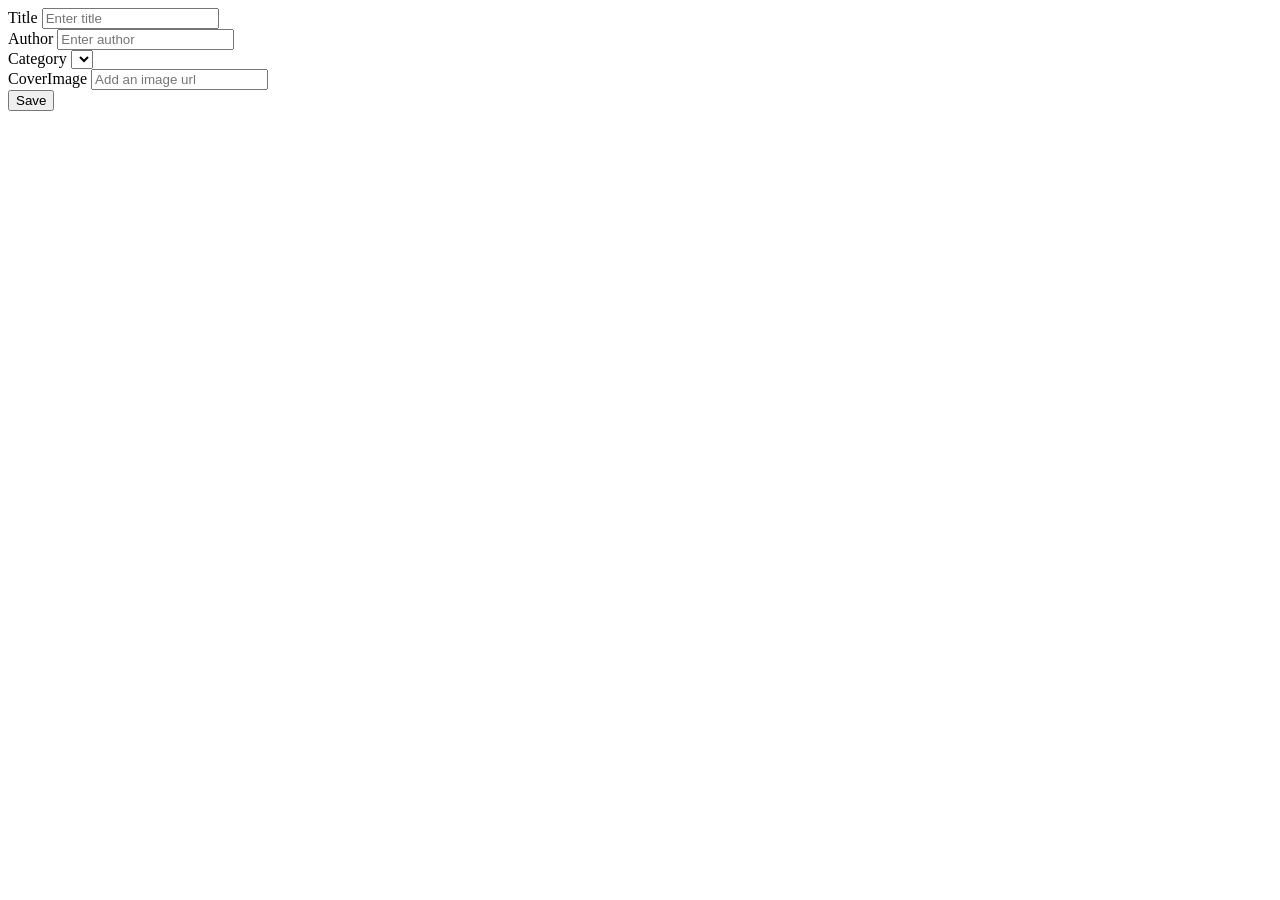
<file: src/main/resources/templates/books/edit.html>
<!DOCTYPE html>
<html lang="en" xmlns:th="http://www.thymeleaf.org">
<head th:replace="fragments/head"></head>
<body>
<header th:replace="fragments/header"></header>
<section class="container">
    <form th:action="@{/books/new}" th:object="${book}" method="post">
        <div class="form-group">
            <input type="hidden" th:field="*{id}">
            <label class="col-md2" for="title">Title</label>
            <input th:field="*{title}" type="text" class="col-md6 form-control form-control-sm" id="title"
                   placeholder="Enter title">
        </div>
        <div class="form-group">
            <label class="col-md2" for="author">Author</label>
            <input th:field="*{author}" type="text" class="col-md6 form-control form-control-sm" id="author"
                   placeholder="Enter author">
        </div>
        <div class="form-group">
            <label class="col-md2" for="category">Category</label>
            <select th:field="*{category}" type="text" class="col-md6 form-control form-control-sm" id="category">
                <option th:each="category: ${categories}"
                        th:value="${category.name}"
                        th:text="${category.name}"
                >

                </option>
            </select>
        </div>
        <div class="form-group">
            <label class="col-md2" for="coverImage">CoverImage</label>
            <input th:field="*{coverImage}" type="url" class="col-md6 form-control form-control-sm" id="coverImage"
                   placeholder="Add an image url">
        </div>
        <div class="card-footer ">
            <input type="submit" class="btn btn-primary btn-sm" value="Save"/>
        </div>
    </form>
</section>
<footer th:replace="fragments/footer"></footer>
</body>
</html>
</file>
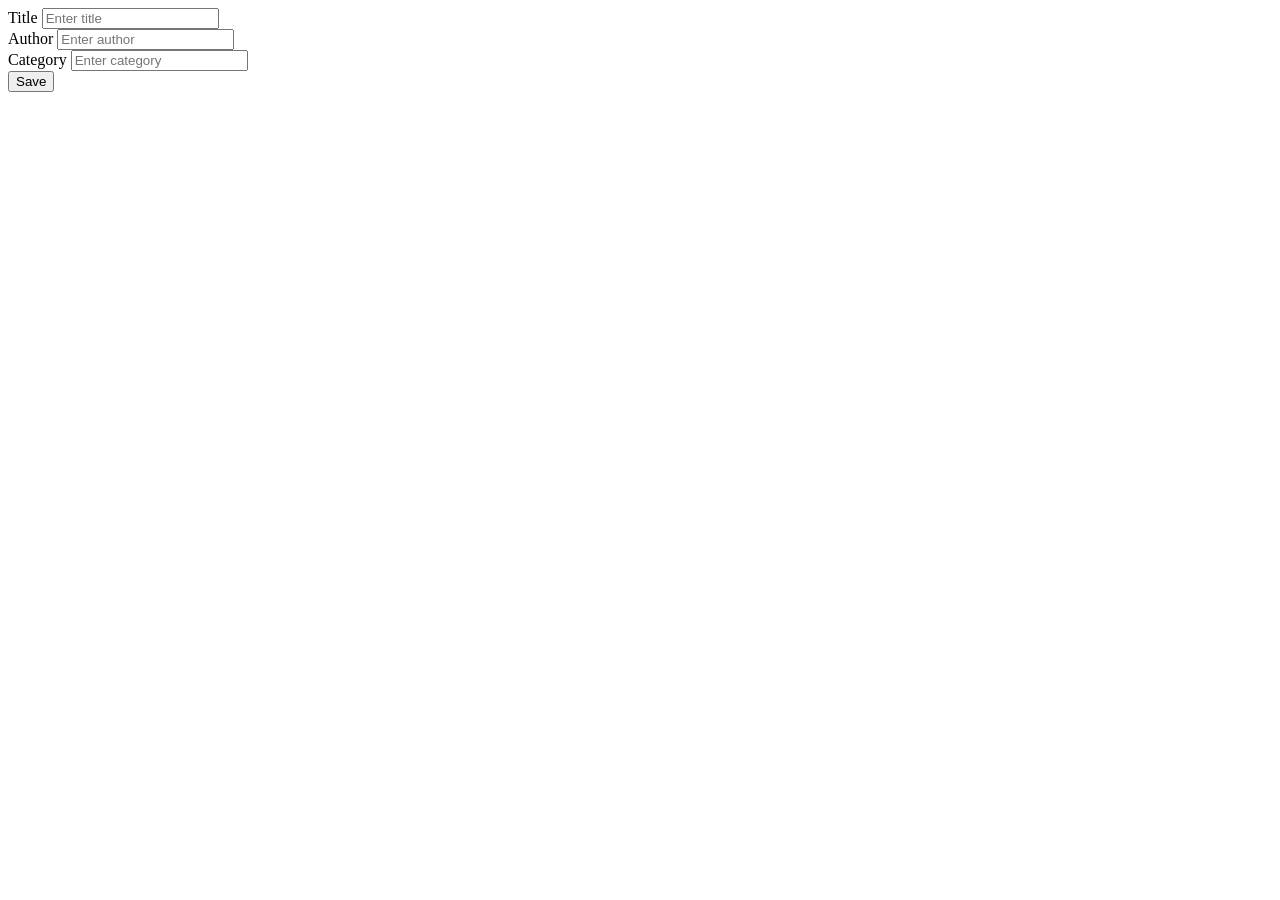
<file: src/main/resources/templates/books/new.html>
<!DOCTYPE html>
<html lang="en" xmlns:th="http://www.thymeleaf.org">
<head th:replace="fragments/head"></head>
<body>
<header th:replace="fragments/header"></header>
<section class="container">
    <form th:action="@{/books/new}" th:object="${book}" method="post">
        <div class="form-group">
            <input type="hidden" th:field="*{id}">
            <label class="col-md2" for="title">Title</label>
            <input th:field="*{title}" type="text" class="col-md6 form-control form-control-sm" id="title"
                   placeholder="Enter title">
        </div>
        <div class="form-group">
            <label class="col-md2" for="author">Author</label>
            <input th:field="*{author}" type="text" class="col-md6 form-control form-control-sm" id="author"
                   placeholder="Enter author">
        </div>
        <div class="form-group">
            <label class="col-md2" for="category">Category</label>
            <input th:field="*{category}" type="text" class="col-md6 form-control form-control-sm" id="category"
                   placeholder="Enter category">
        </div>
        <div class="card-footer ">
            <input type="submit" class="btn btn-primary btn-sm" value="Save"/>
        </div>
    </form>
</section>
<footer th:replace="fragments/footer"></footer>
</body>
</html>
</file>
